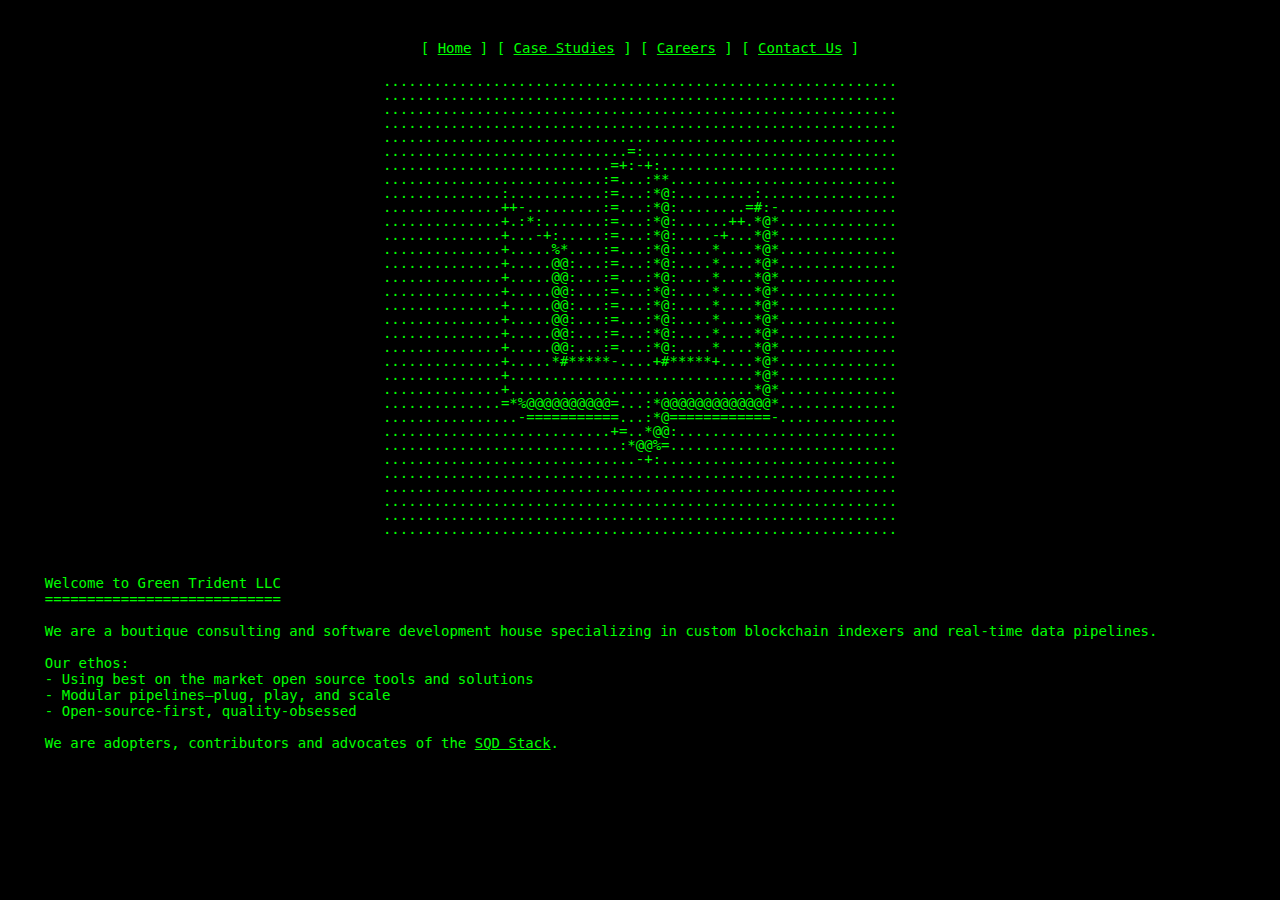
<file: index.html>
<!DOCTYPE html>
<html lang="en">
<head>
  <meta charset="UTF-8">
  <title>Green Trident LLC</title>
  <meta name="viewport" content="width=device-width, initial-scale=1.0">
  <link rel="stylesheet" href="style.css">
</head>
<body>
    <div class="header-nav">
[ <a href="index.html">Home</a> ]
[ <a href="use-case.html">Case Studies</a> ]
[ <a href="careers.html">Careers</a> ]
[ <a href="contact.html">Contact Us</a> ]
    </div>
    <div id="logo-container"></div>
    <script>
      fetch('logo.html')
        .then(res => res.text())
        .then(html => document.getElementById('logo-container').innerHTML = html);
    </script>
  Welcome to Green Trident LLC
  ============================

  We are a boutique consulting and software development house specializing in custom blockchain indexers and real-time data pipelines.

  Our ethos:
  - Using best on the market open source tools and solutions
  - Modular pipelines—plug, play, and scale
  - Open-source-first, quality-obsessed
  
  We are adopters, contributors and advocates of the <a href="https://sqd.dev">SQD Stack</a>.

</body>
</html>
</file>
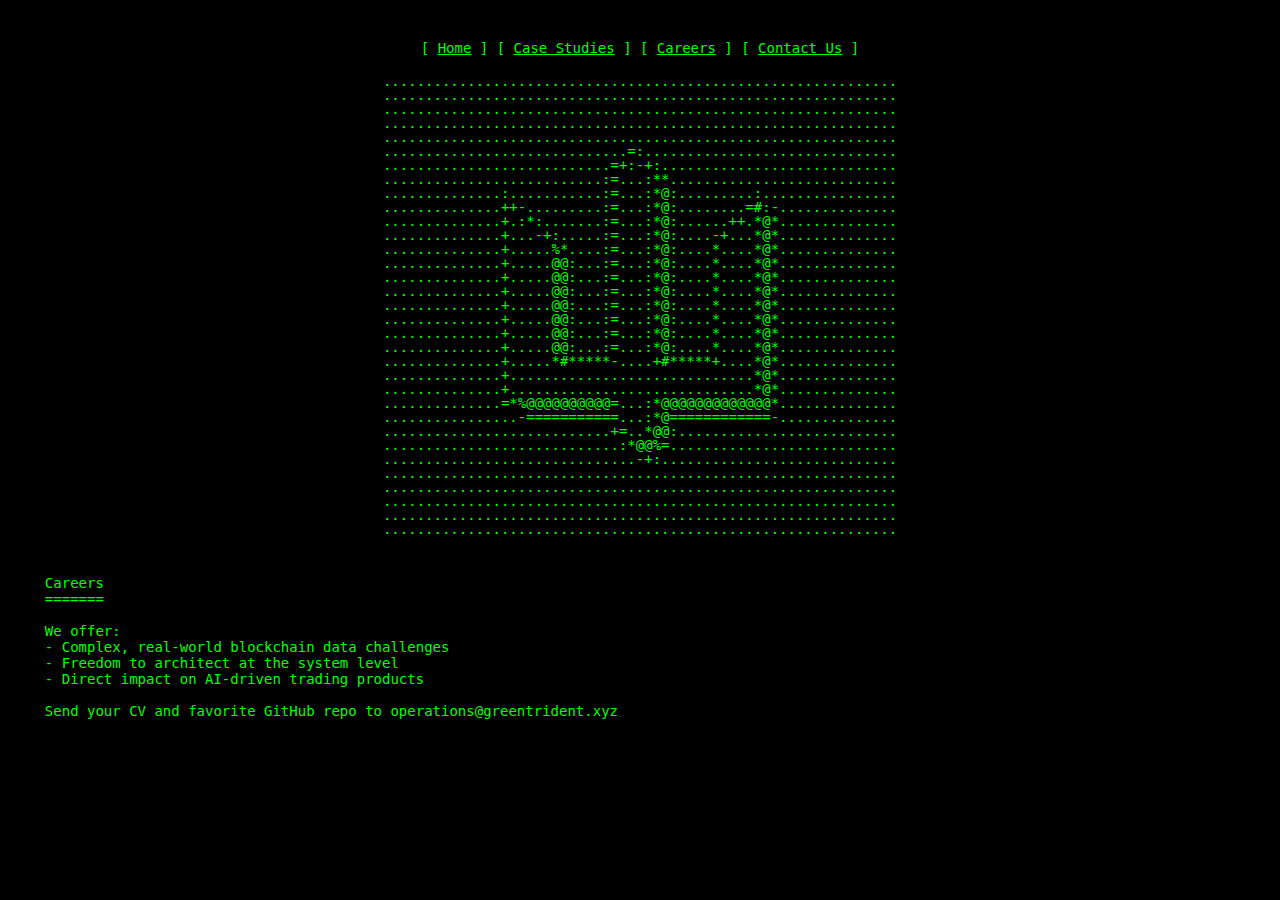
<file: careers.html>
<!DOCTYPE html>
<html lang="en">
<head>
  <meta charset="UTF-8">
  <title>Careers - Green Trident LLC</title>
  <meta name="viewport" content="width=device-width, initial-scale=1.0">
  <link rel="stylesheet" href="style.css">
</head>
<body>
    <div class="header-nav">
        [ <a href="index.html">Home</a> ]
        [ <a href="use-case.html">Case Studies</a> ]
        [ <a href="careers.html">Careers</a> ]
        [ <a href="contact.html">Contact Us</a> ]
   </div>
    <div id="logo-container"></div>
    <script>
      fetch('logo.html')
        .then(res => res.text())
        .then(html => document.getElementById('logo-container').innerHTML = html);
    </script>
  Careers
  =======
  
  We offer:
  - Complex, real-world blockchain data challenges
  - Freedom to architect at the system level
  - Direct impact on AI-driven trading products

  Send your CV and favorite GitHub repo to operations@greentrident.xyz

</body>
</html>
</file>
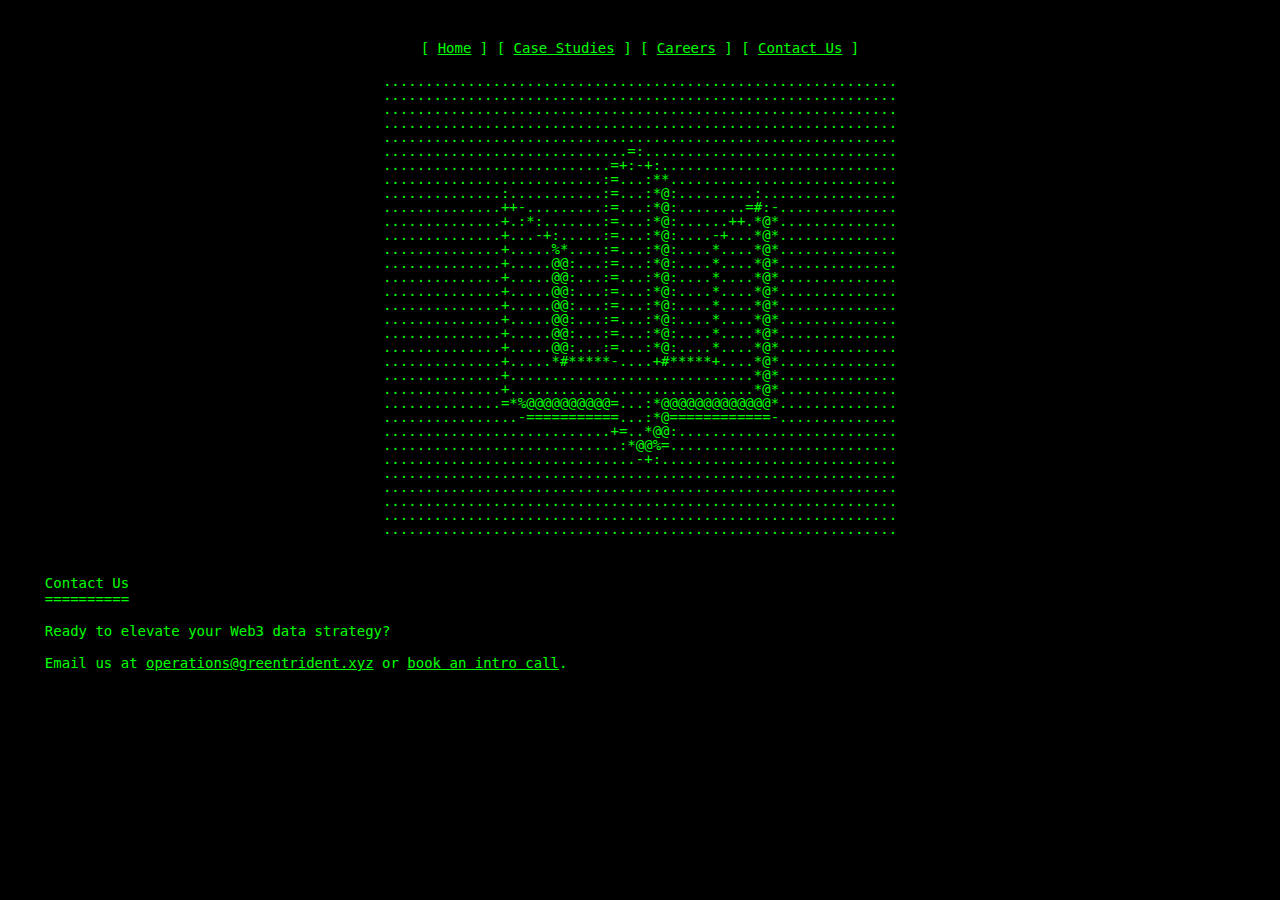
<file: contact.html>
<!DOCTYPE html>
<html lang="en">
<head>
  <meta charset="UTF-8">
  <title>Contact Us - Green Trident LLC</title>
  <meta name="viewport" content="width=device-width, initial-scale=1.0">
  <link rel="stylesheet" href="style.css">
</head>
<body>
    <div class="header-nav">
        [ <a href="index.html">Home</a> ]
        [ <a href="use-case.html">Case Studies</a> ]
        [ <a href="careers.html">Careers</a> ]
        [ <a href="contact.html">Contact Us</a> ]
   </div>
    <div id="logo-container"></div>
    <script>
      fetch('logo.html')
        .then(res => res.text())
        .then(html => document.getElementById('logo-container').innerHTML = html);
    </script>
  Contact Us
  ==========

  Ready to elevate your Web3 data strategy?

  Email us at <a href="mailto:og@greentrident.xyz">operations@greentrident.xyz</a> or <a href="https://calendly.com/dz-subsquid" target="_blank">book an intro call</a>.

</body>
</html>
</file>
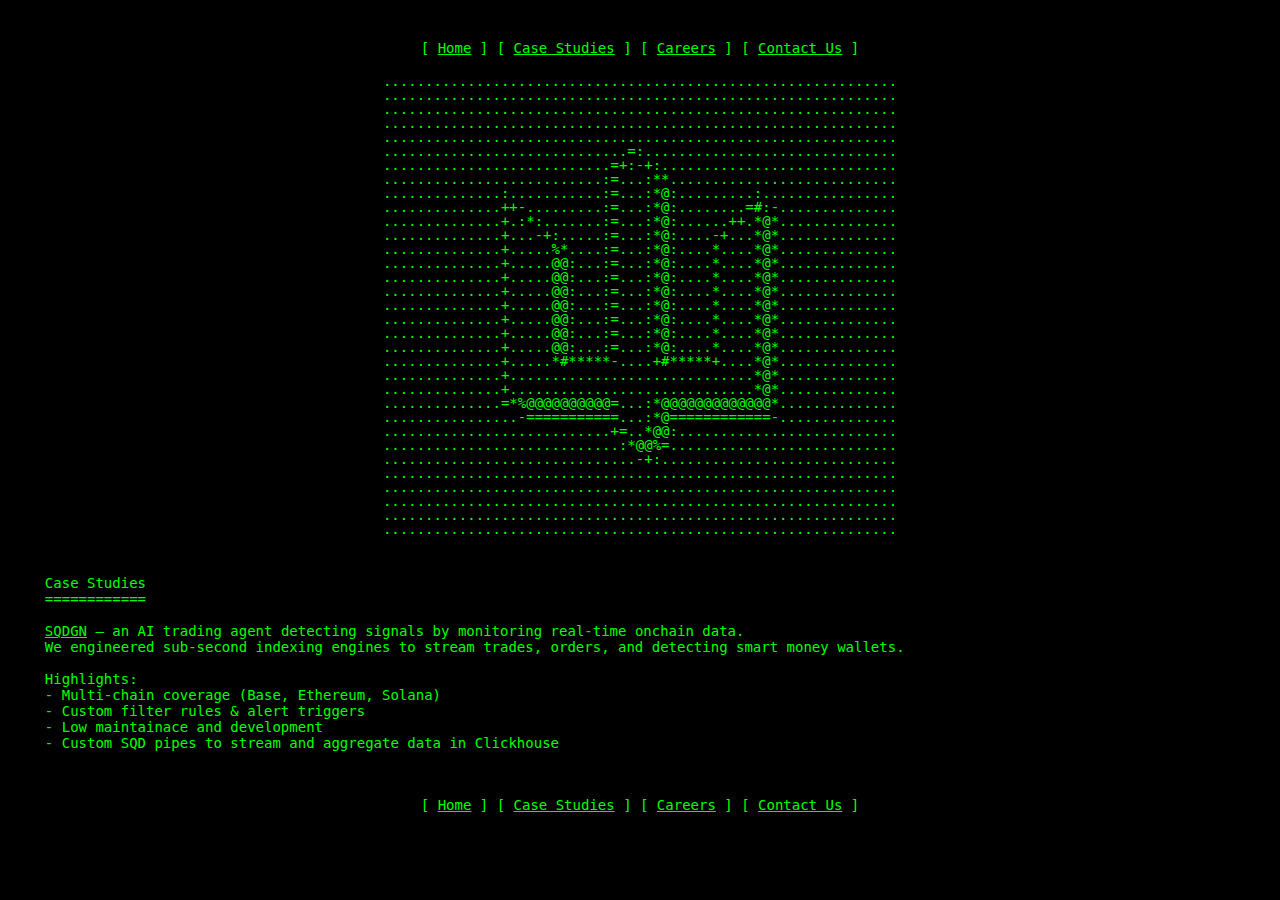
<file: use-case.html>
<!DOCTYPE html>
<html lang="en">
<head>
  <meta charset="UTF-8">
  <title>Use Case - Green Trident LLC</title>
  <meta name="viewport" content="width=device-width, initial-scale=1.0">
  <link rel="stylesheet" href="style.css">
</head>
<body>
    <div class="header-nav">
        [ <a href="index.html">Home</a> ]
        [ <a href="use-case.html">Case Studies</a> ]
        [ <a href="careers.html">Careers</a> ]
        [ <a href="contact.html">Contact Us</a> ]
   </div>
    <div id="logo-container"></div>
    <script>
      fetch('logo.html')
        .then(res => res.text())
        .then(html => document.getElementById('logo-container').innerHTML = html);
    </script>
  Case Studies
  ============

  <a href="https://x.com/helloSQDGN">SQDGN</a> — an AI trading agent detecting signals by monitoring real-time onchain data. 
  We engineered sub-second indexing engines to stream trades, orders, and detecting smart money wallets.

  Highlights:
  - Multi-chain coverage (Base, Ethereum, Solana)
  - Custom filter rules & alert triggers
  - Low maintainace and development 
  - Custom SQD pipes to stream and aggregate data in Clickhouse

  <div class="nav">
    [ <a href="index.html">Home</a> ]
    [ <a href="use-case.html">Case Studies</a> ]
    [ <a href="careers.html">Careers</a> ]
    [ <a href="contact.html">Contact Us</a> ]
  </div>
</body>
</html>
</file>
<file: style.css>
body {
    background-color: #000;
    color: #0f0;
    font-family: monospace;
    white-space: pre;
    padding: 0px 20px;
    font-size: 14px;
  }
  a {
    color: #0f0;
    text-decoration: underline;
  }
  .container {
    max-width: 57ch;
    margin: 0 auto;
    overflow-x: auto;
  }
  .ascii-logo {
    margin: 0 auto;
    margin-top: -1.5em;
    margin-bottom: 0.5em;
    line-height: 1;
    text-align: center;
  }
  .nav {
    margin-top: 1em;
    text-align: center;
    white-space: nowrap;
  }
  .section {
    margin-top: 1.5em;
  }
  .header-nav {
    text-align: center;
    white-space: nowrap;
    margin-bottom: 0.5em;
  }
</file>
